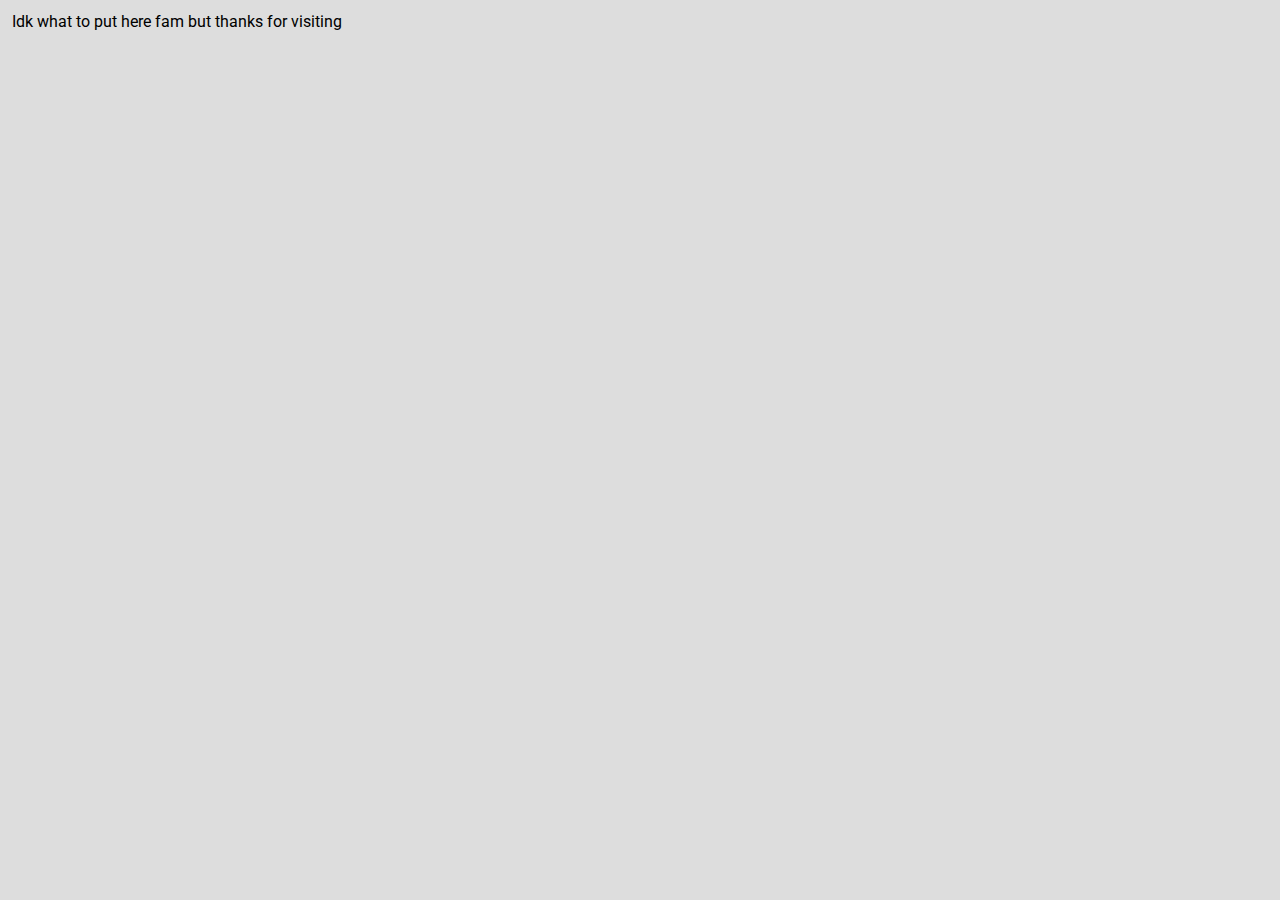
<file: index.html>
﻿<!DOCTYPE html>
<html lang="en-US">
    <title>Matthew Salim</title>
    <meta name="description" content="Matthew does things.">
    <link href="https://fonts.googleapis.com/css?family=Roboto:300,400,600" rel="stylesheet">

    <meta charset="UTF-8">
    <meta http-equiv="X-UA-Compatible" content="IE-edge">
    <meta name="viewport" content="width = device-width, initial-scale = 1.0">
    <meta name="author" content="Matthew Salim">

    <link rel="stylesheet" type="text/css" href="css/overseer.css">

  </head>

  <body>
    <p>Idk what to put here fam but thanks for visiting</p>
    <!-- Default Statcounter code for Homepage
    https://matthewsalim.com -->
    <script type="text/javascript">
    var sc_project=11812182; 
    var sc_invisible=1; 
    var sc_security="d0935c96"; 
    </script>
    <script type="text/javascript"
    src="https://www.statcounter.com/counter/counter.js"
    async></script>
    <noscript><div class="statcounter"><a title="Web Analytics"
    href="http://statcounter.com/" target="_blank"><img
    class="statcounter"
    src="//c.statcounter.com/11812182/0/d0935c96/1/" alt="Web
    Analytics"></a></div></noscript>
    <!-- End of Statcounter Code -->

  </body>



</html>
</file>
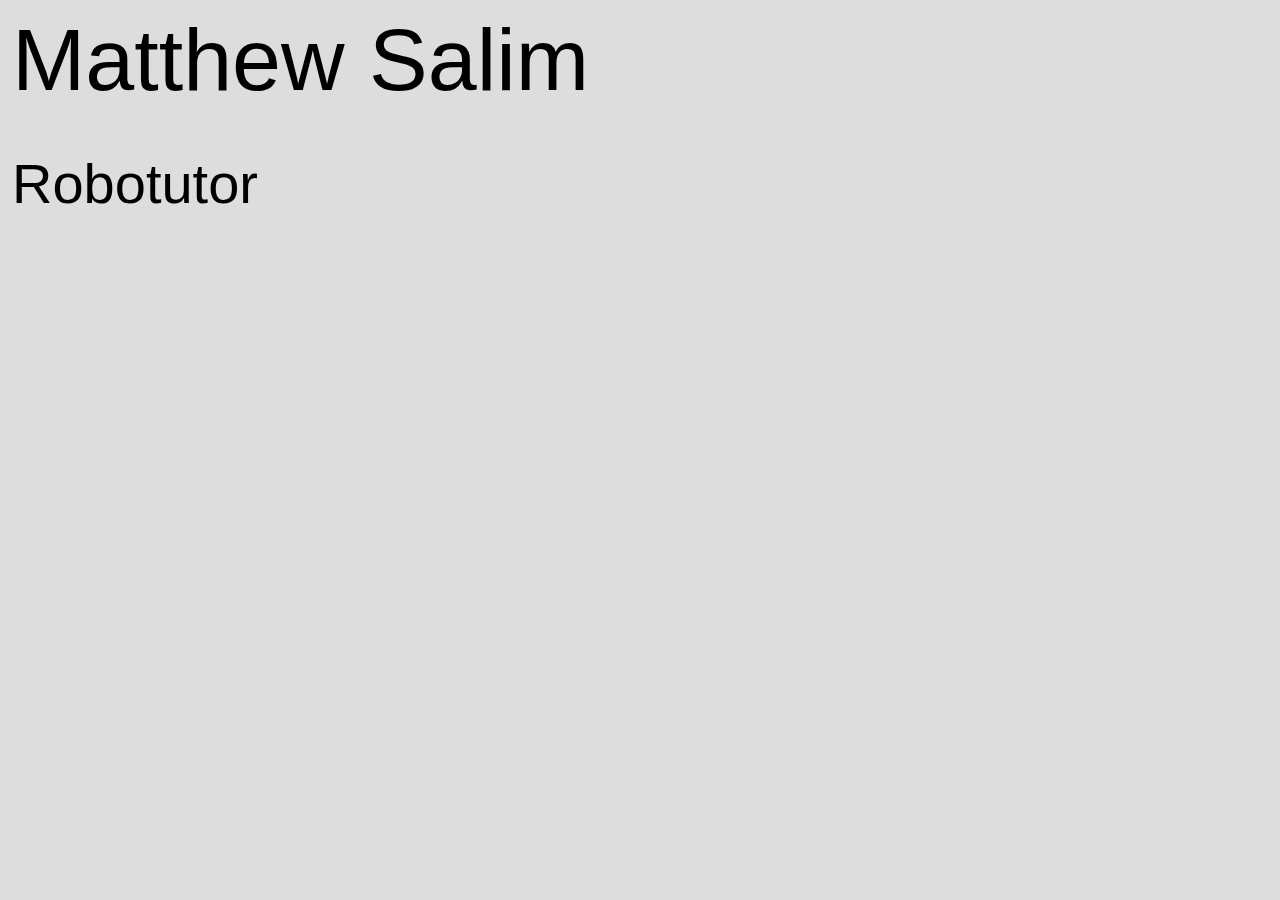
<file: index_scrap.html>
﻿<!DOCTYPE html>
<html lang="en-US">

<head>

  <title>Matthew Salim</title>
  <meta name="description" content="Matthew does awesome things.">
  <link href="https://fonts.googleapis.com/css?family=Heebo:300,400" rel="stylesheet">

  <meta charset="UTF-8">
  <meta http-equiv="X-UA-Compatible" content="IE-edge">
  <meta name="viewport" content="width = device-width, initial-scale = 1.0">
  <meta name="author" content="Matthew Salim">

  <link rel="stylesheet" type="text/css" href="css/overseer.css">

</head>

<body>
   
  <div id = "header">
    <div id = "header_name">
      <h1>Matthew Salim</h1>
    </div>
    <div id = "header_links">
      <!-- Insert header links here -->
    </div>
  </div>

  <!-- begin main body -->
  <!-- experience -->
  <div id="content">
      <br />
  </div>
  <div class = "experience_block">
    <h2>Robotutor</h2>
  </div>


<!-- Start of StatCounter Code for Default Guide -->
<script type="text/javascript">
var sc_project=11066689; 
var sc_invisible=1; 
var sc_security="bd53d032"; 
var scJsHost = (("https:" == document.location.protocol) ?
"https://secure." : "http://www.");
document.write("<sc"+"ript type='text/javascript' src='" +
scJsHost+
"statcounter.com/counter/counter.js'></"+"script>");
</script>
<noscript><div class="statcounter"><a title="shopify traffic
stats" href="http://statcounter.com/shopify/"
target="_blank"><img class="statcounter"
src="//c.statcounter.com/11066689/0/bd53d032/1/"
alt="shopify traffic stats"></a></div></noscript>
<!-- End of StatCounter Code for Default Guide -->

</body>



</html>
</file>
<file: css/overseer.css>
﻿body
{
    background-color: #DDD;
    color: #000;
    font-family: 'Roboto', sans-serif;
    font-weight: 400;
    width: 100%;
    max-width: 1600px;
    margin: 0 auto;
}


h1, h2, h3, h4, h5, h6, p, img
{
    font-family: 'Roboto', sans-serif;
    font-weight: 400;
    color: inherit;
    margin-left: 12px;
    margin-top: 12px;
    margin-bottom: 12px;
}

    h1
    {
        font-size: 5.5em;
        line-height: 1.1em;
    }

    h2
    {
        font-size: 3.5em;
    }

    h3
    {
        font-size: 2.5em;
        line-height: 1.3em;
    }

    h4
    {
        font-size: 2em;
    }

    h5
    {
        font-size: 1.5em;
    }

    h6
    {
        font-size: 1.2em;
    }

    p
    {
        font-size: 1em;
    }

    a
    {
      color: inherit;
    }

.text-width
{
    width: 80%;
}

.align-left
{
    margin-left: 10%;
    margin-right: 10%;
}
</file>
